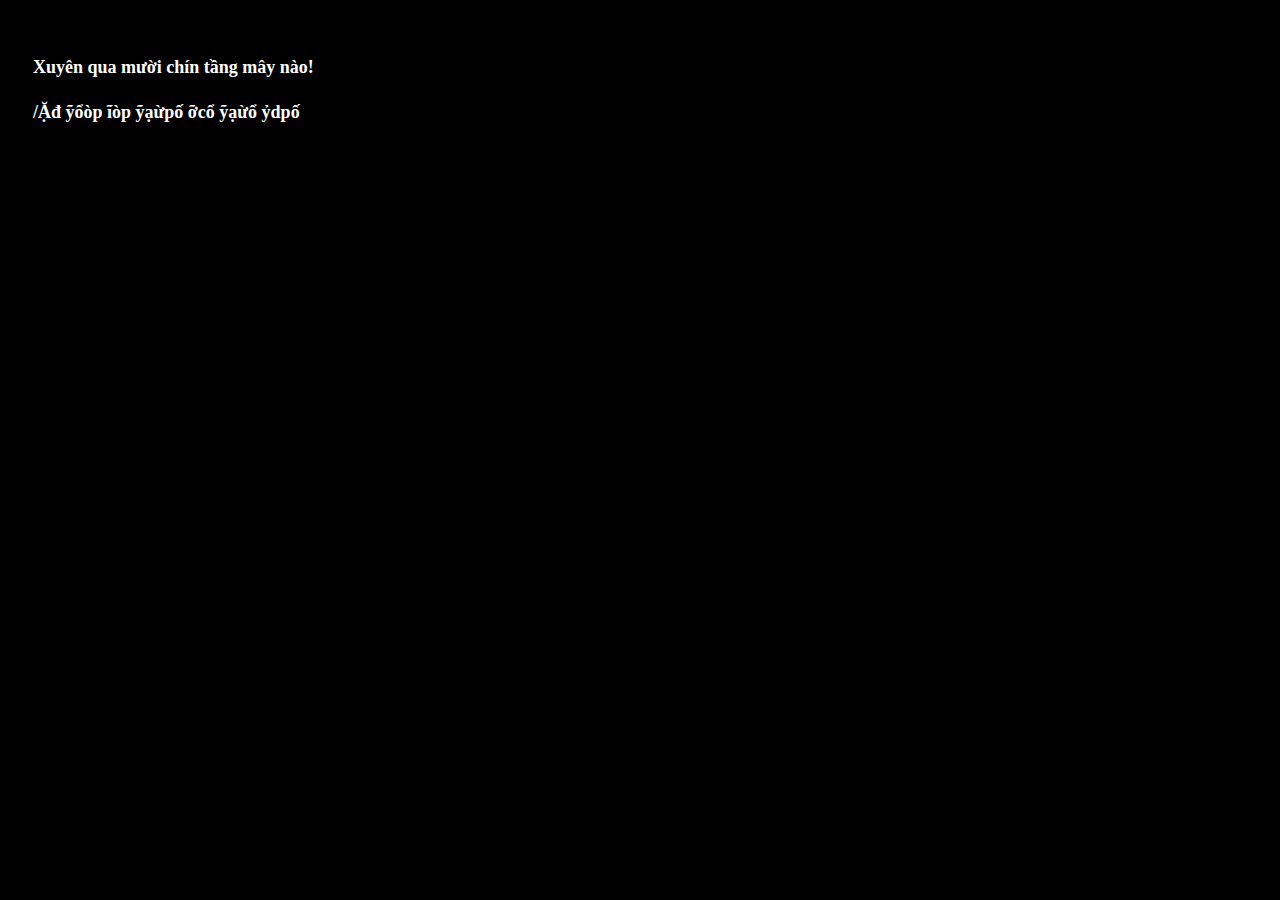
<file: index.html>
<!DOCTYPE html>
<html>
<head>
    <title>Al13n - Màn 7</title>
    <meta width="device-width" initial-scale="1" charset="utf-8">
    <link rel="icon" href="../resources/favicon.gif" type="image/gif" >
    <link REL="stylesheet" TYPE="text/css" href="../resources/stuff.css" />
</head>

<h4>Xuyên qua mười chín tầng mây nào!</h4>

<h4>/Ặđ ỹổòp ĩòp ỹạừpố ỡcổ ỹạừổ ỷdpố</h4>

</html>
</file>
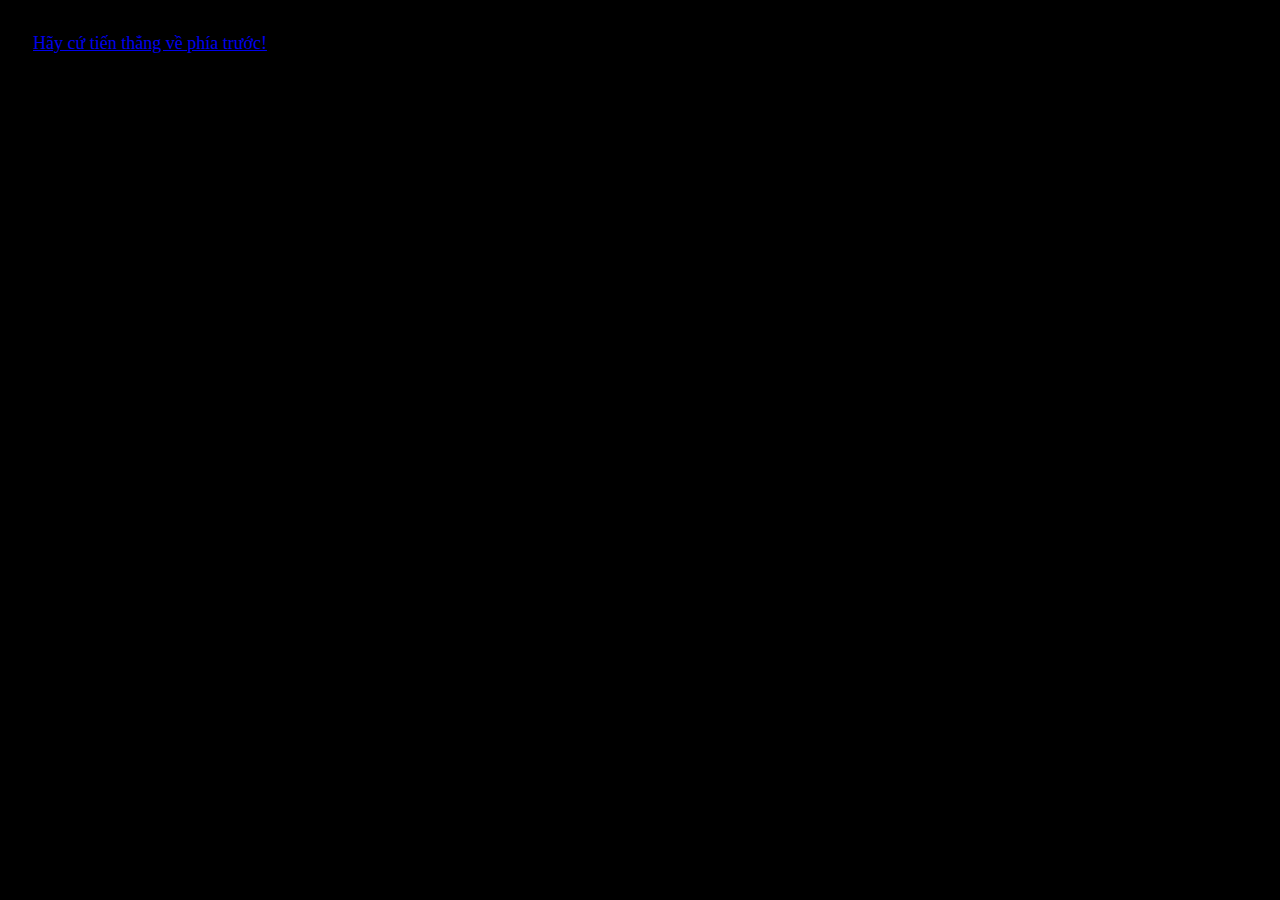
<file:           /index.html>
<!DOCTYPE html>
<html>
<head>
    <title>Al13n - Màn 2</title>
    <meta width="device-width" initial-scale="1" charset="utf-8">
    <link rel="icon" href="../resources/favicon.gif" type="image/gif" >
    <link REL="stylesheet" TYPE="text/css" href="../resources/stuff.css" />
</head>

<a href="read.me">Hãy cứ tiến thẳng về phía trước!</a>


</html>
</file>
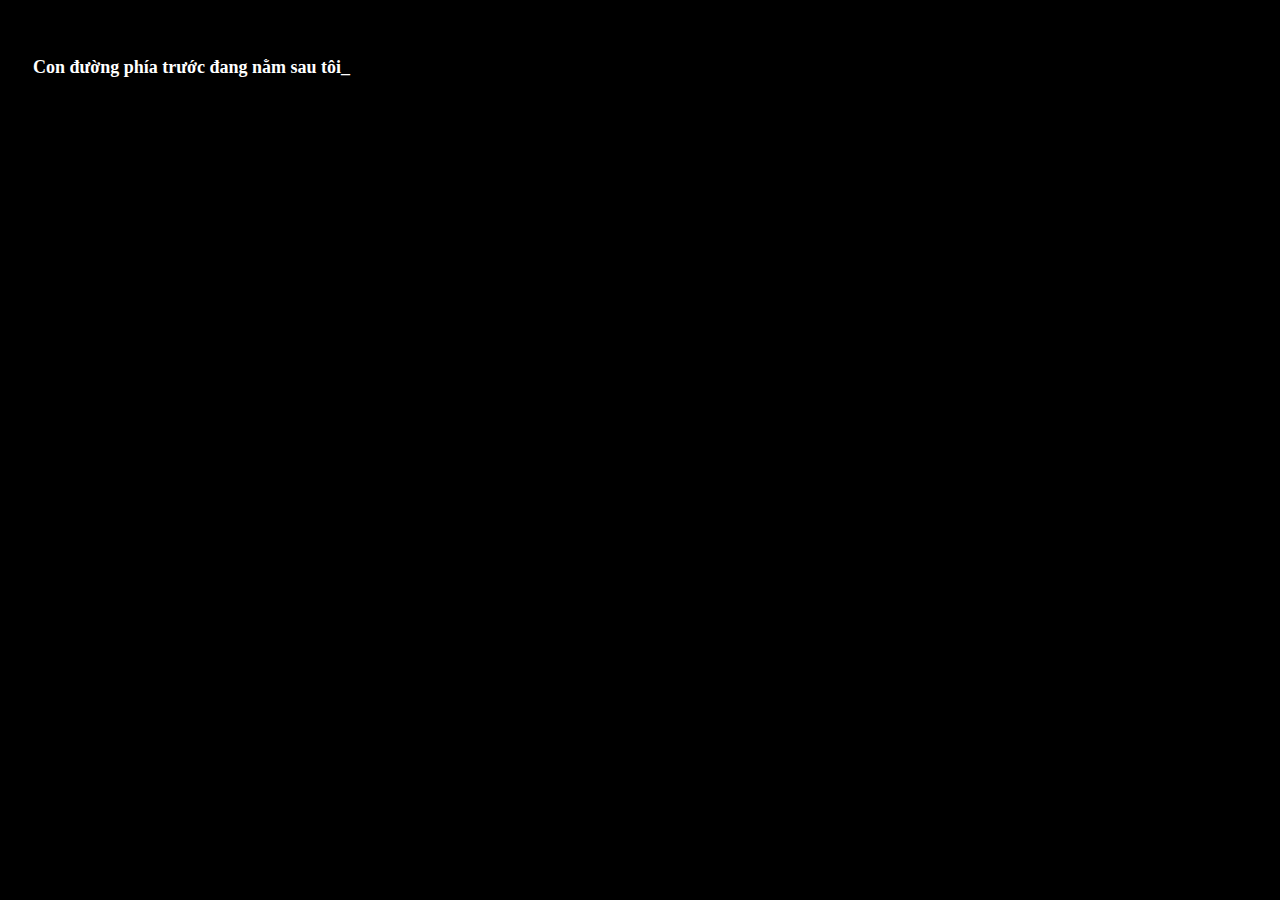
<file: -1/index.html>
<!DOCTYPE html>
<html>
<head>
    <title>Al13n - Màn 1</title>
    <meta width="device-width" initial-scale="1" charset="utf-8">
    <link rel="icon" href="../resources/favicon.gif" type="image/gif" >
    <link REL="stylesheet" TYPE="text/css" href="../resources/stuff.css" />
</head>

<h4>Con đường phía trước đang nằm sau tôi_</h4>

</html>
</file>
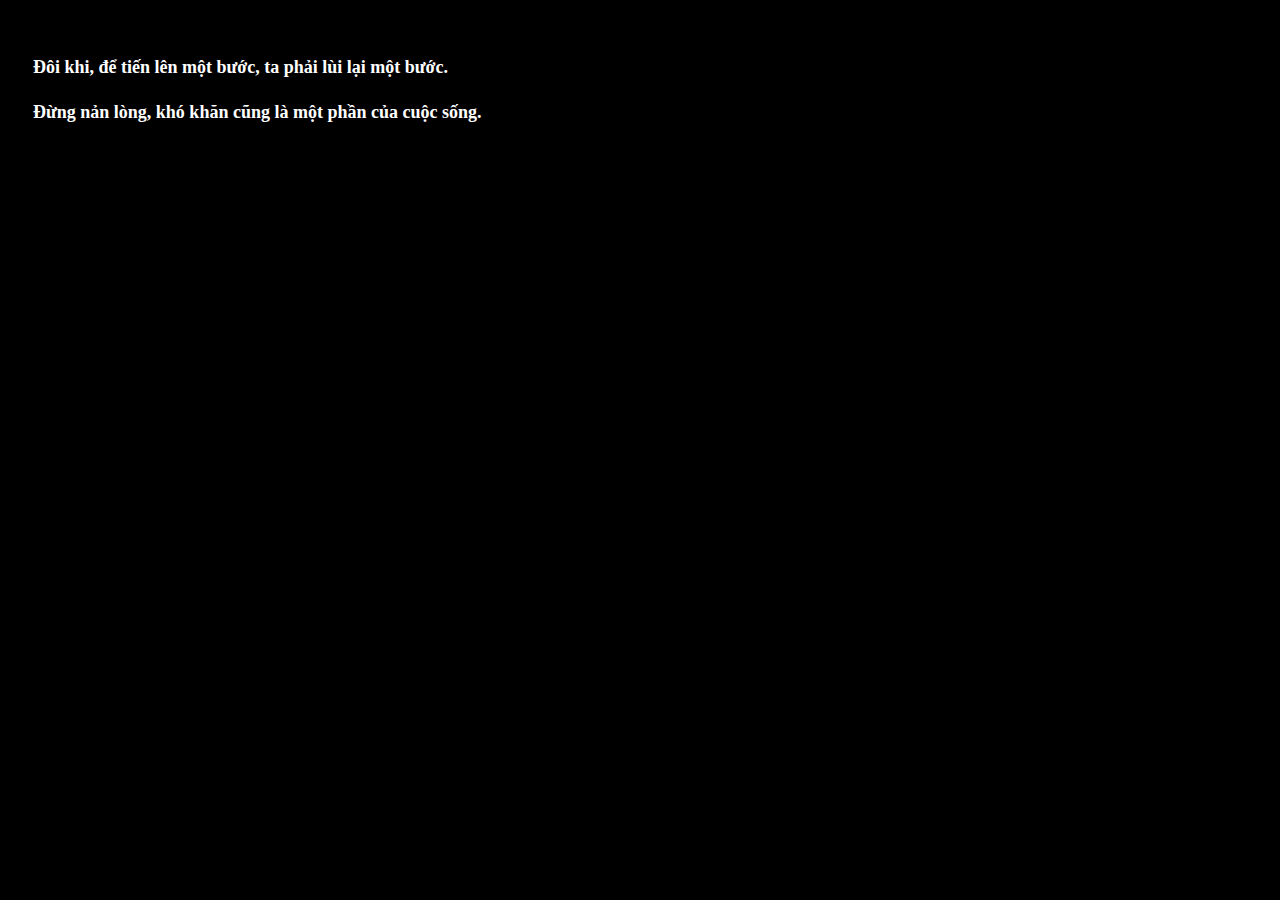
<file: 0/index.html>
<!DOCTYPE html>
<html>
<head>
    <title>Al13n - Màn 0</title>
    <meta width="device-width" initial-scale="1" charset="utf-8">
    <link rel="icon" href="../resources/favicon.gif" type="image/gif" >
    <link REL="stylesheet" TYPE="text/css" href="../resources/stuff.css" />
</head>

<h4>Đôi khi, để tiến lên một bước, ta phải lùi lại một bước.</h4>

<h4>Đừng nản lòng, khó khăn cũng là một phần của cuộc sống.</h4>

</html>
</file>
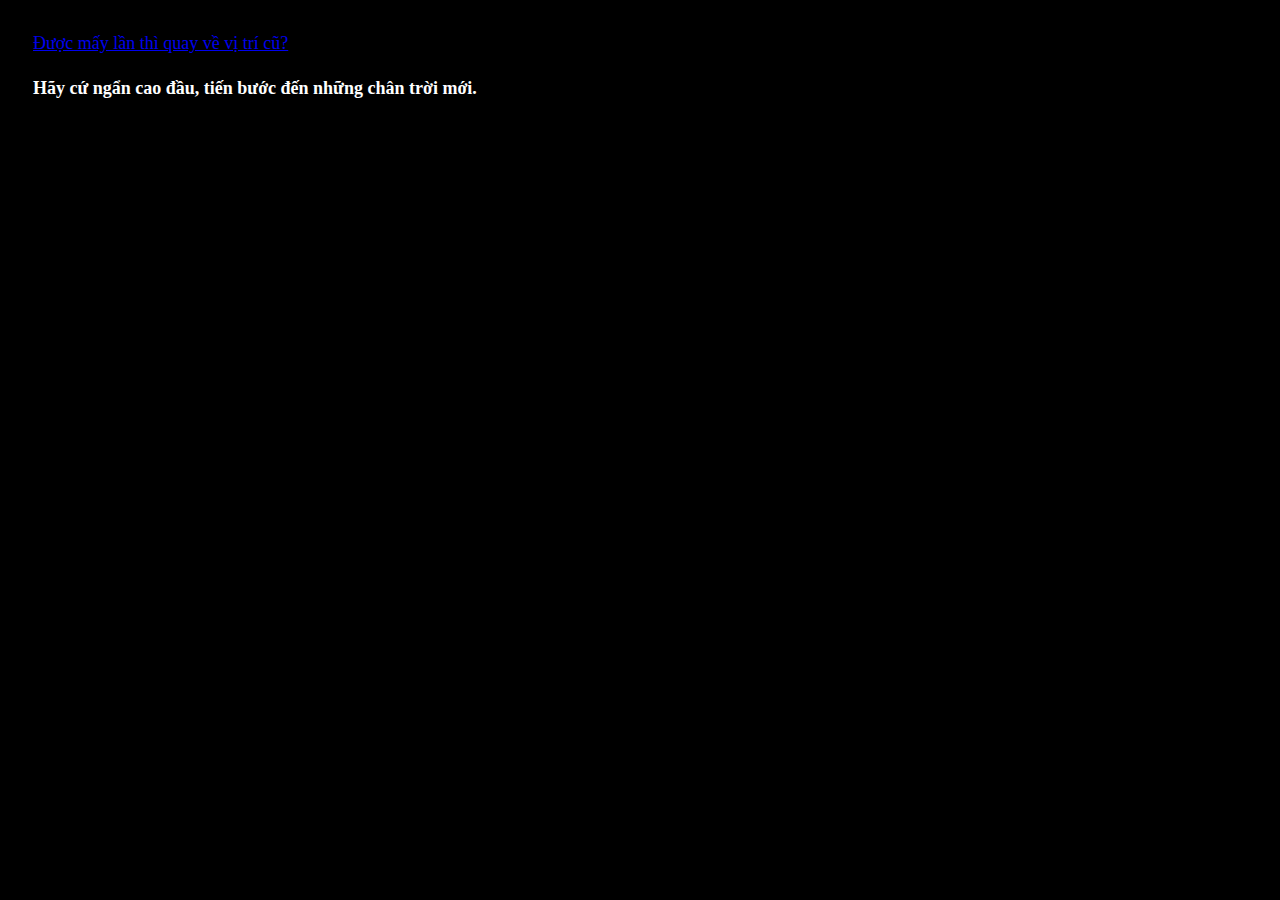
<file: Hãy cứ tiến thẳng về phía trước!/index.html>
<!DOCTYPE html>
<html>
<head>
    <title>Al13n - Màn 3</title>
    <meta width="device-width" initial-scale="1" charset="utf-8">
    <link rel="icon" href="../resources/favicon.gif" type="image/gif" >
    <link REL="stylesheet" TYPE="text/css" href="../resources/stuff.css" />
</head>

<a href="com.superliminal.magiccube4d/files/MagicCube4D.log">Được mấy lần thì quay về vị trí cũ?</a>

<h4>Hãy cứ ngẩn cao đầu, tiến bước đến những chân trời mới.</h4>

</html>
</file>
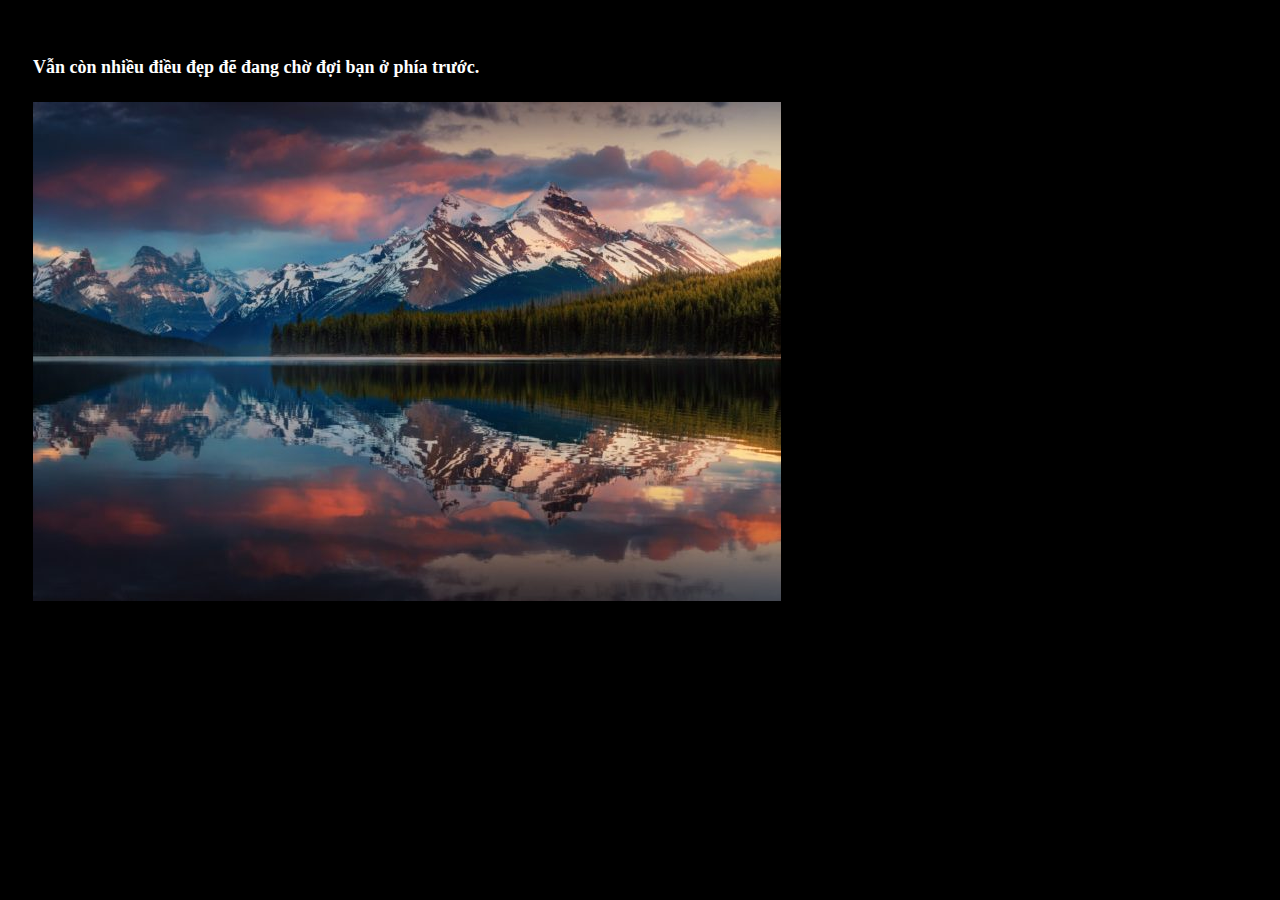
<file: Mare Tranquillitatis/index.html>
<!DOCTYPE html>
<html>
<head>
    <title>Al13n - Màn 5</title>
    <meta width="device-width" initial-scale="1" charset="utf-8">
    <link rel="icon" href="../resources/favicon.gif" type="image/gif" >
    <link REL="stylesheet" TYPE="text/css" href="../resources/stuff.css" />
</head>

<h4>Vẫn còn nhiều điều đẹp đẽ đang chờ đợi bạn ở phía trước.</h4>

<img src="beautiful.jpg" width="748" weight="499">

</html>
</file>
<file: resources/stuff.css>
body {
        padding: 25px;
        background-color: rgb(0, 0, 0);
        color: rgb(255, 255, 255);
        font-size: 18px;
     }
</file>
